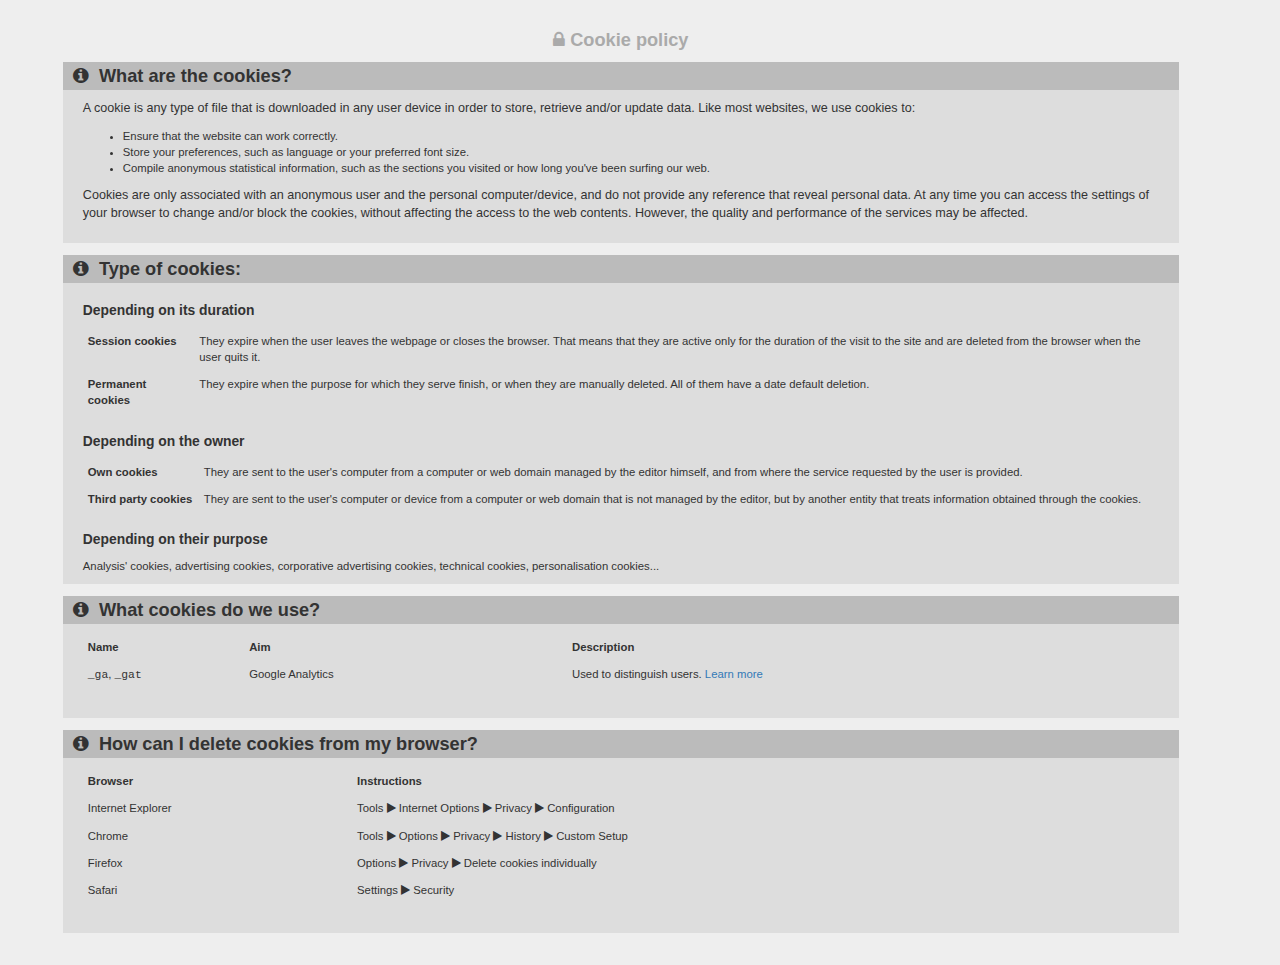
<file: cookie-policy.html>
<html>
	<head>
		<meta charset="utf-8">
		<!-- Latest compiled and minified CSS -->
		<link rel="stylesheet" href="https://maxcdn.bootstrapcdn.com/bootstrap/3.3.4/css/bootstrap.min.css">
		<!-- Own CSS -->
		<link rel="stylesheet" href="css/extra.css">
		<!-- Font Awesome 4.3.0 -->
		<link rel="stylesheet" href="https://maxcdn.bootstrapcdn.com/font-awesome/4.3.0/css/font-awesome.min.css">
	</head>
	<body>
		<!-- Cookie policy -->
		<div class="container">

			<h4 id="cookie-policy-header"><i class="fa fa-lock"></i>&nbsp;Cookie policy</h4>

			<div class="info-block">
				<h4 class="info-header">
					<i class="fa fa-info-circle"></i>&nbsp;
					<strong>What are the cookies?</strong>
				</h4>

				<div class="info-info">
					<p>
						A cookie is any type of file that is downloaded in any user device in order to store, retrieve and/or update data. Like most websites, we use cookies to:
					</p>

					<ul class="small-letter">
						<li>
							Ensure that the website can work correctly.
						</li>
						<li>
							Store your preferences, such as language or your preferred font size.
						</li>
						<li>
							Compile anonymous statistical information, such as the sections you visited or how long you've been surfing our web.
						</li>
					</ul>

					<p>
						Cookies are only associated with an anonymous user and the personal computer/device, and do not provide any reference that reveal personal data. At any time you can access the settings of your browser to change and/or block the cookies, without affecting the access to the web contents. However, the quality and performance of the services may be affected.
					</p>
				</div>
			</div>
			<div class="info-block">
				<h4 class="info-header">
					<i class="fa fa-info-circle"></i>&nbsp;
					<strong>Type of cookies:</strong>
				</h4>

				<div class="info-info">
					<h5>Depending on its duration</h5>

					<table class="table table-condensed">
						<tr>
							<td class="no-border"><strong>Session cookies</strong></td>
							<td class="no-border">They expire when the user leaves the webpage or closes the browser. That means that they are active only for the duration of the visit to the site and are deleted from the browser when the user quits it.</td>
						</tr>
						<tr>
							<td><strong>Permanent cookies</strong></td>
							<td>They expire when the purpose for which they serve finish, or when they are manually deleted. All of them have a date default deletion.</td>
						</tr>
					</table>

					<h5>Depending on the owner</h5>

					<table class="table table-condensed">
						<tr>
							<td class="no-border"><strong>Own cookies</strong></td>
							<td class="no-border">They are sent to the user's computer from a computer or web domain managed by the editor himself, and from where the service requested by the user is provided.</td>
						</tr>
						<tr>
							<td><strong>Third party cookies</strong></td>
							<td>They are sent to the user's computer or device from a computer or web domain that is not managed by the editor, but by another entity that treats information obtained through the cookies.</td>
						</tr>
					</table>

					<h5>Depending on their purpose</h5>
						
					<div class="small-letter">Analysis' cookies, advertising cookies, corporative advertising cookies, technical cookies, personalisation cookies...</div>
				</div>

			</div>
			<div class="info-block">
				<h4 class="info-header">
					<i class="fa fa-info-circle"></i>&nbsp;
					<strong>What cookies do we use?</strong>
				</h4>

				<div class="info-info">
					<table class="table table-condensed">
						<tr>
							<th style="border-top: none;" width="15%">Name</th>
							<th style="border-top: none;" width="30%">Aim</th>
							<th style="border-top: none;">Description</th>
						</tr>
						<tr>
							<td><samp>_ga</samp>, <samp>_gat</samp></td>
							<td>Google Analytics</td>
							<td>Used to distinguish users. <a href="https://developers.google.com/analytics/devguides/collection/analyticsjs/cookie-usage?hl=es#analyticsjs" target="_blank">Learn more</a></td>
						</tr>
					</table>
				</div>

			</div>
			<div class="info-block">
				<h4 class="info-header">
					<i class="fa fa-info-circle"></i>&nbsp;
					<strong>How can I delete cookies from my browser?</strong>
				</h4>

				<div class="info-info">
					<table class="table table-condensed">
						<tr>
							<th class="no-border">Browser</th>
							<th class="no-border">Instructions</th>
						</tr>
						<tr>
							<td>Internet Explorer</td>
							<td>Tools <i class="fa fa-play"></i> Internet Options <i class="fa fa-play"></i> Privacy <i class="fa fa-play"></i> Configuration</td>
						</tr>
						<tr>
							<td>Chrome</td>
							<td>Tools <i class="fa fa-play"></i> Options <i class="fa fa-play"></i> Privacy <i class="fa fa-play"></i> History <i class="fa fa-play"></i> Custom Setup</td>
						</tr>
						<tr>
							<td>Firefox</td>
							<td>Options <i class="fa fa-play"></i> Privacy <i class="fa fa-play"></i> Delete cookies individually</td>
						</tr>
						<tr>
							<td>Safari</td>
							<td>Settings <i class="fa fa-play"></i> Security</td>
						</tr>
					</table>
				</div>
			</div>
		</div>
		<div class="separator-25px"></div>
	</body>
</html>
</file>
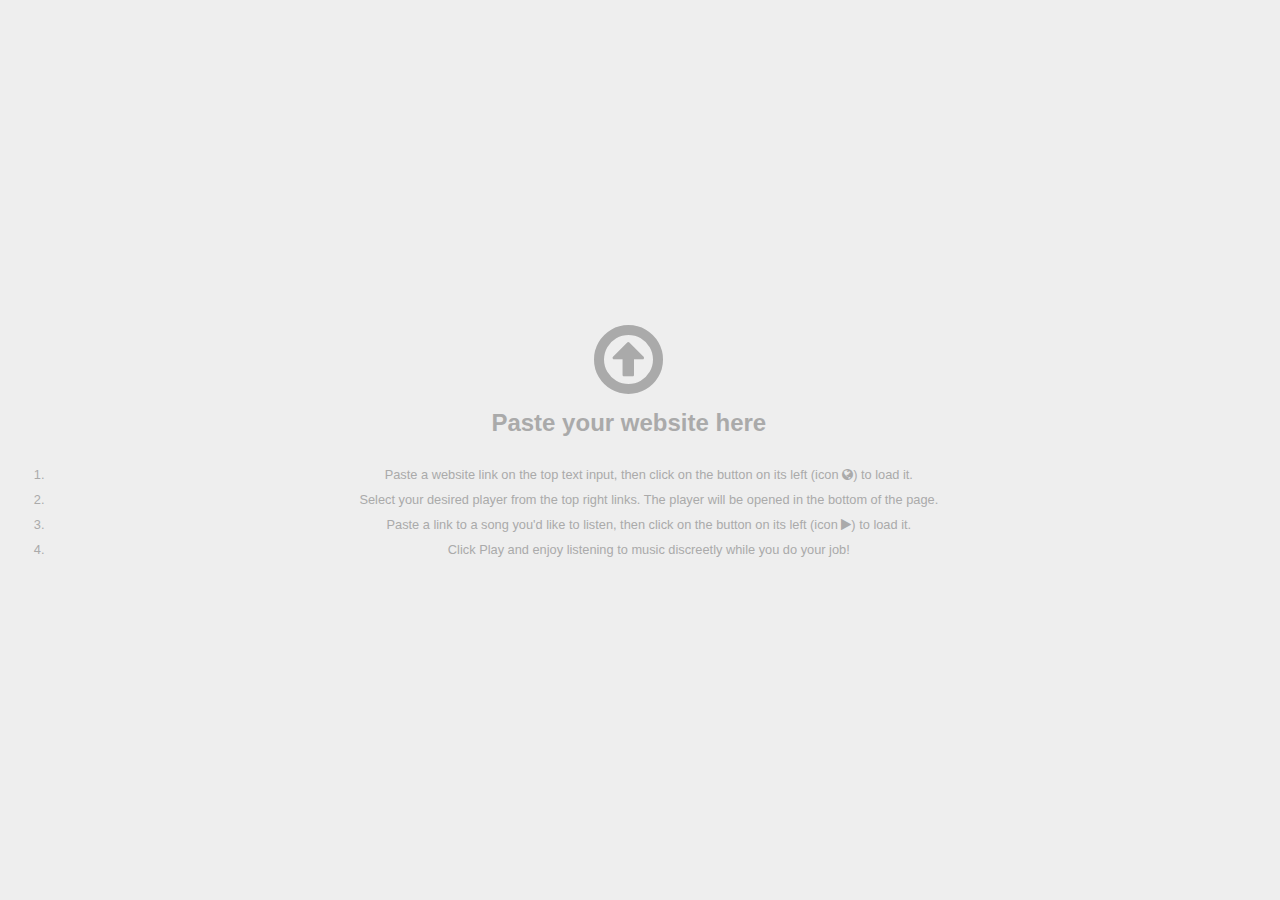
<file: intro.html>
<html>
	<head>
		<meta charset="utf-8">
		<!-- Own CSS -->
		<link rel="stylesheet" href="css/extra.css">
		<!-- Font Awesome 4.3.0 -->
		<link rel="stylesheet" href="https://maxcdn.bootstrapcdn.com/font-awesome/4.3.0/css/font-awesome.min.css">
	</head>
	<body>
		<!-- Intro -->
		<div id="intro" class="centered-in-page" align="center">
			<div>
				<i class="fa fa-arrow-circle-o-up fa-5x"></i>	
			</div>
			<div class="big-letters">		
				Paste your website here 
			</div>
			<ol>
				<li>
					Paste a website link on the top text input, then click on the button on its left (icon <span class="fa fa-globe"></span>) to load it.
				</li>
				<li>
					Select your desired player from the top right links. The player will be opened in the bottom of the page.
				</li>
				<li>
					Paste a link to a song you'd like to listen, then click on the button on its left (icon <span class="fa fa-play"></span>) to load it.
				</li>
				<li>
					Click Play and enjoy listening to music discreetly while you do your job!
				</li>
			</ol>
		</div>
	</body>
</html>
</file>
<file: css/extra.css>
body {
	background-color: #eee;
	font-family: Arial;
	display: table;
	width: 97%;
	height: 97%;
}
.centered-in-page {
	display: table-cell;
	vertical-align: middle;
}
.big-letters {
	font-weight: bold;
	margin-top: 10px;
	margin-bottom: 10px;
	font-size: 1.5em;
}
.small-letters {
	font-size: 0.8em;
	font-style: italic;
}
.small-letters a {
	text-decoration: none;
	color: #81BEF7;
}
.small-letters a:hover {
	color: #58ACFA;
}
#instructions {
	font-size: 0.8em;
}
ol li {
	margin-bottom: 10px;
}
#intro ol {
	margin-top: 30px;
	font-size: 0.8em;
}
.space {
	height: 50px;
}
#intro {
	color: #aaa;
}
h5 {
	font-size: 1.1em;
	font-weight: bold;
}
.separator-25px {
	padding: 0;
	height: 20px;
	width: 100%
}
h4 {
	font-size: 1.3em;
}
.table-condensed {
	font-size: 0.9em;
}
.table-condensed .no-border {
	border-top: none;
}
.small-letter {
	font-size: 0.9em;
}
.row {
	margin-left: 20px;
}
#cookie-policy-header {
	margin-top: 30px;
	text-align: center;
	font-weight: bold;
	color: #aaa;
}
.info-block {
	background: #ddd;
	margin: 12px;
}
.info-header {
	background: #bbb;
	margin: 0;
	padding: 4px 10px 4px 10px;
}
.info-info {
	font-size: 0.9em;
	padding : 10px 20px 10px 20px;
}
</file>
